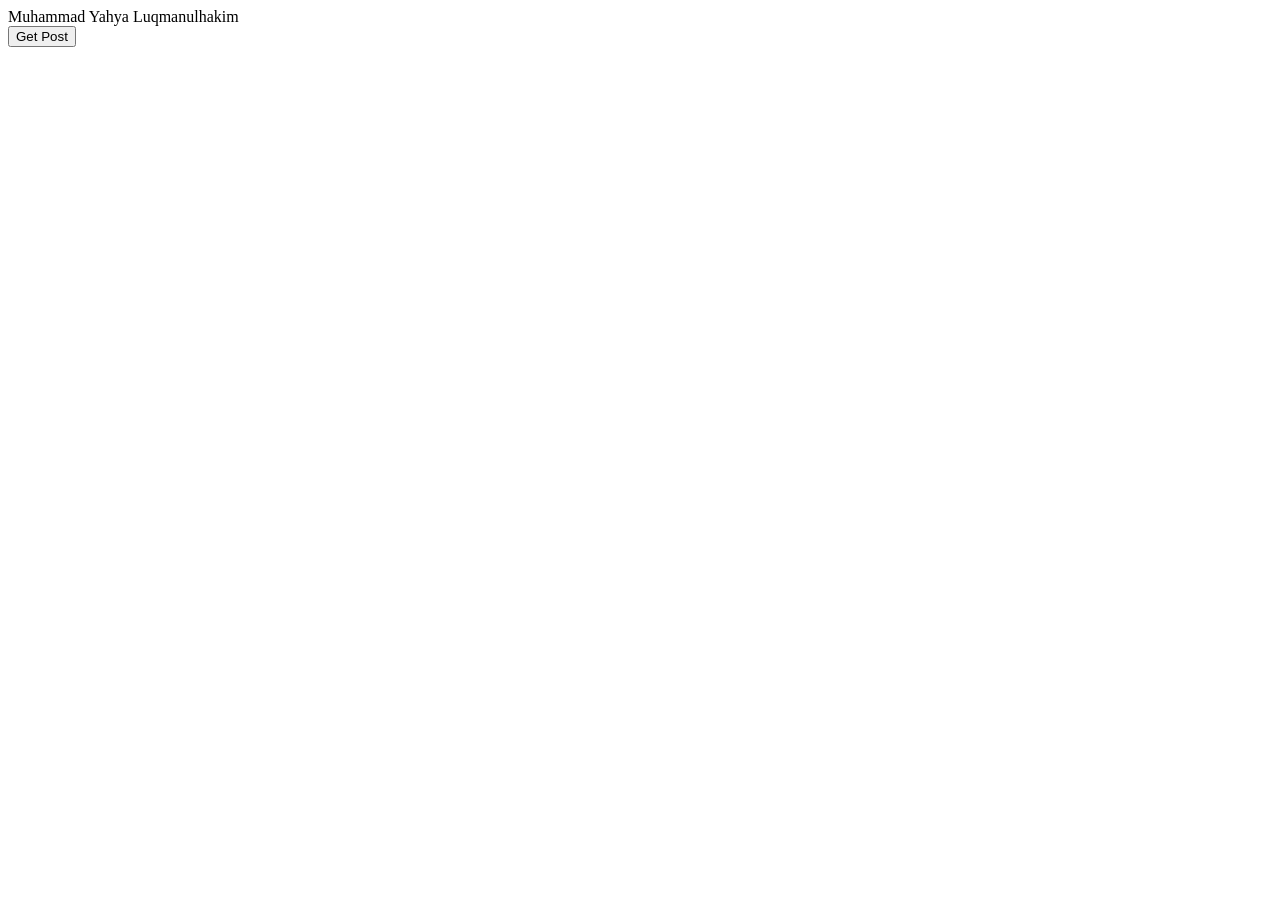
<file: praktikum_ajax.html>
<!DOCTYPE html>
<html lang="en">

<head>
    <meta charset="UTF-8">
    <meta http-equiv="X-UA-Compatible" content="IE=edge">
    <meta name="viewport" content="width=device-width, initial-scale=1.0">
    <title>Praktikum Ajax</title>
</head>

<body>
    <div id="nama"></div>
    <div id="data_hasil_dari_internet"></div>

    <button id="getPost">Get Post</button>

    <script src="jquery.js"></script>
    <script src="praktikum_ajax.js"></script>
</body>

</html>
</file>
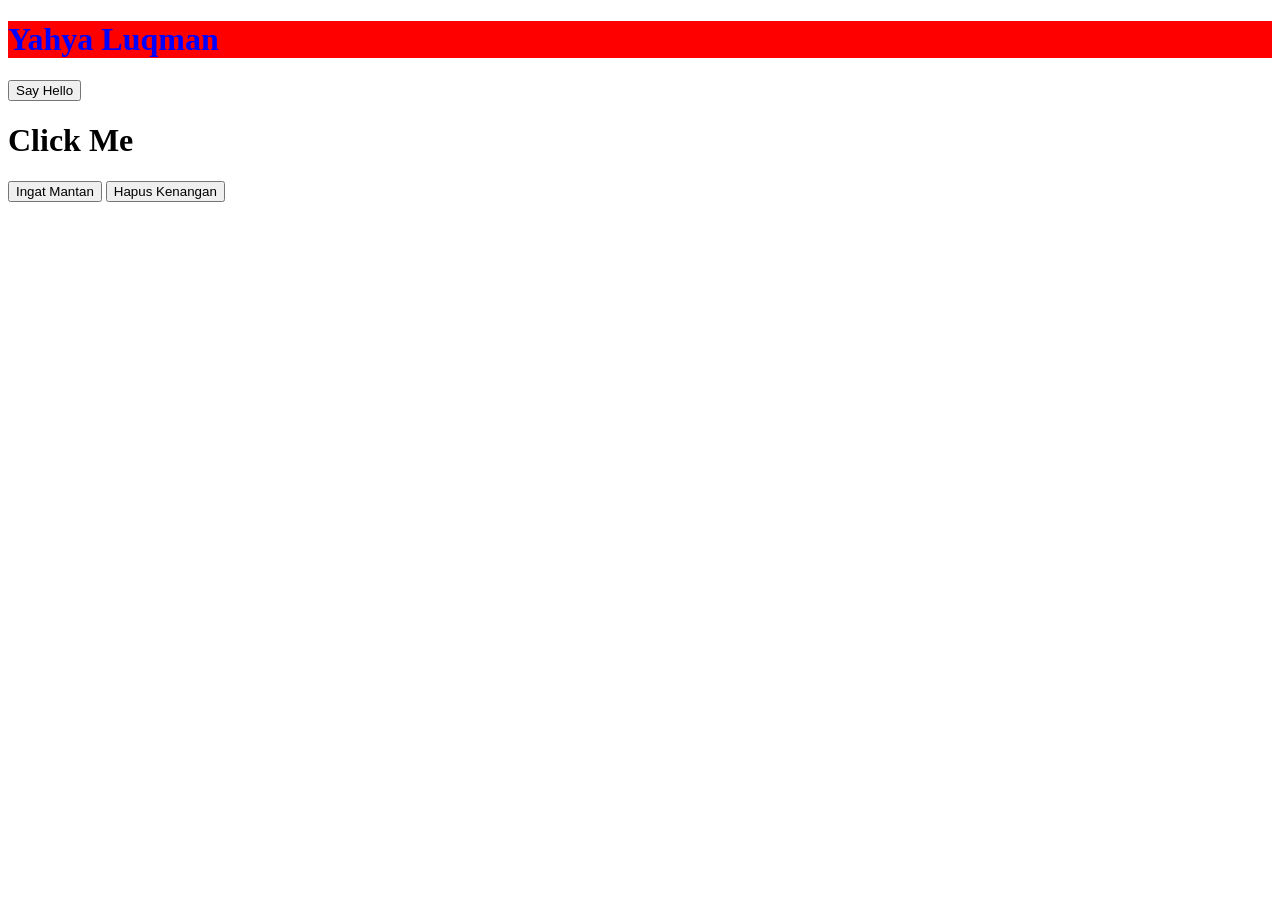
<file: praktikum_javascript.html>
<!DOCTYPE html>
<html lang="en">
<head>
    <meta charset="UTF-8">
    <meta http-equiv="X-UA-Compatible" content="IE=edge">
    <meta name="viewport" content="width=device-width, initial-scale=1.0">
    <title>Document</title>
</head>
<body>
    <h1 id="nama"></h1>
    <button onclick="sayHello()">Say Hello</button>
    <h1 id="click-me">Click Me</h1>
    <!-- Button untuk menampilkan alert -->
    <button onclick="alert('Ingat')">Ingat Mantan</button>
    <!-- Button untuk menampilkan confirm -->
    <button onclick="confirm('Yakin Akan Menghapus')">Hapus Kenangan</button>

   <script>
       //Javascript
       //Console.log untuk menampilkan vlue ke dalam console browser
       console.log(1 + 2)
       console.log('Selamat Siang')


       //Alert menampilkan popup ke dalam browser
       //alert('Hello world')

       //Confirm  popup tetapi ada yes dan no
       //confirm('Yakin akan menghapus kenangan?')
   </script> 
   <script src="app.js"></script>
</body>
</html>
</file>
